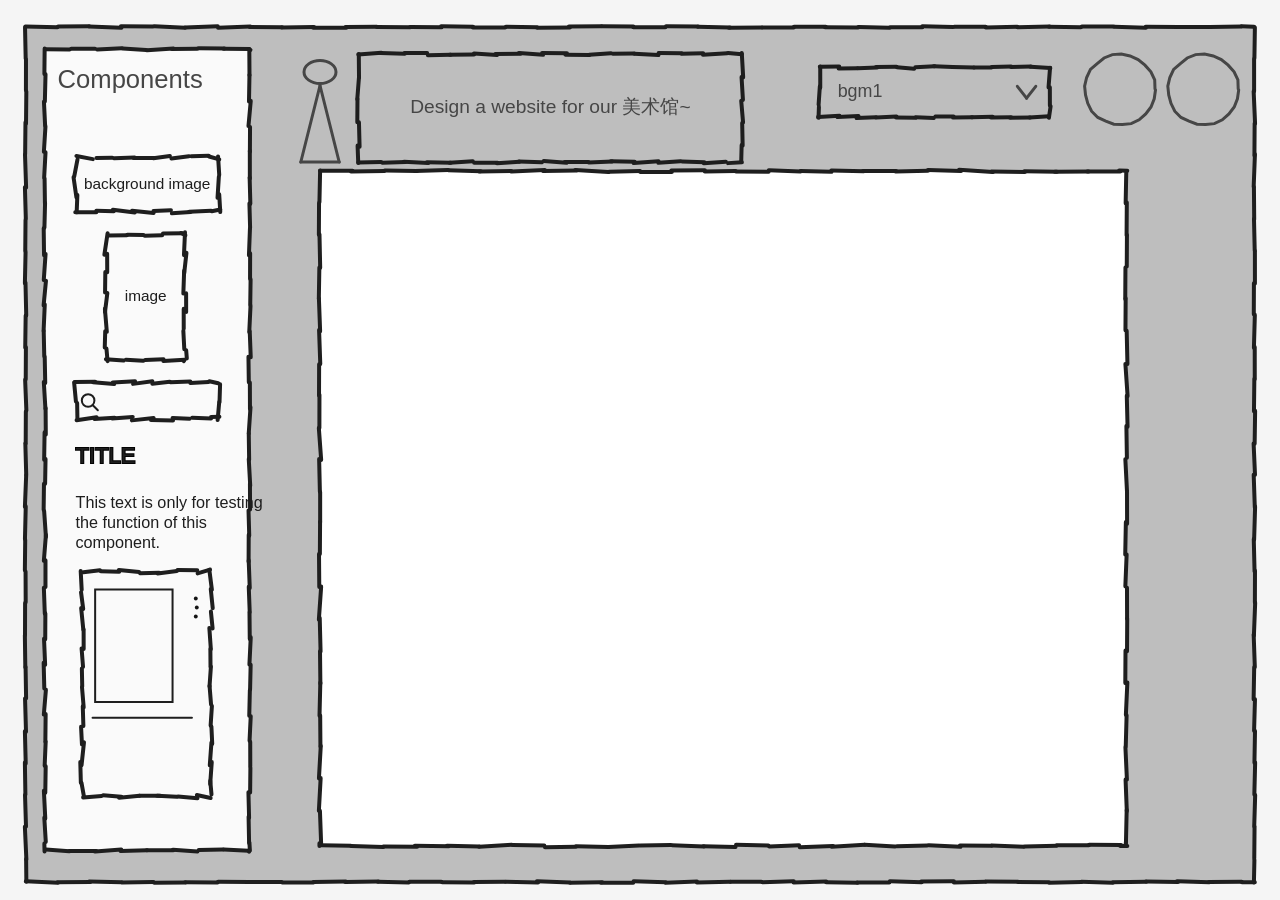
<file: examples/example/index.html>
<!DOCTYPE html>
<html lang="en">
  <head>
    <meta charset="utf-8" />
    <meta name="viewport" content="width=device-width, initial-scale=1.0">

    <title>Sketch</title>

    <link rel="stylesheet" type="text/css" href="../../style.css">

    <script src="../../libraries/p5.min.js"></script>
    <script src="../../libraries/p5.sound.min.js"></script>
  </head>

  <body>
    <script src="user_input_utils.js"></script>
    <script src="component_example.js"></script>
  </body>
</html>
</file>
<file: style.css>
/* ============================================================
   style.css — Corruption Sketch
   All visual rules live here. sketch.js and index.html are
   style-free. Teammates: add new component styles at the
   bottom, inside clearly labelled sections.
   ============================================================ */


/* ════════════════════════════════════════════════════════════
   CSS CUSTOM PROPERTIES  (design tokens)
   Change colours, fonts, and spacing in one place.
   ════════════════════════════════════════════════════════════ */

:root {
  /* Palette */
  --color-canvas-bg:        #1a1a1a;   /* page background behind the p5 canvas */
  --color-panel-bg:         #1e1010;   /* control-panel background              */
  --color-panel-border:     #4a1a1a;   /* panel outer border                    */
  --color-button-bg:        #2a1010;   /* button resting state                  */
  --color-button-bg-hover:  #501818;   /* button hover state                    */
  --color-button-border:    #662222;   /* button border                         */
  --color-button-text:      #cc4444;   /* button label colour                   */
  --color-select-bg:        #2a1010;   /* <select> background                   */
  --color-select-text:      #cc4444;   /* <select> text                         */

  /* Typography */
  --font-ui:   'Courier New', Courier, monospace;
  --font-size-ui:  12px;

  /* Spacing */
  --gap-controls:    10px;   /* gap between control items */
  --padding-panel:   10px 16px;
  --padding-button:  6px 14px;

  /* Shape */
  --border-radius-ui:  3px;
}


/* ════════════════════════════════════════════════════════════
   RESET & BASE
   ════════════════════════════════════════════════════════════ */

*,
*::before,
*::after {
  margin:     0;
  padding:    0;
  box-sizing: border-box;
}


/* ════════════════════════════════════════════════════════════
   PAGE LAYOUT
   Stacks the control panel above the p5.js canvas, both
   centred horizontally.
   ════════════════════════════════════════════════════════════ */

body {
  background:      var(--color-canvas-bg);
  display:         flex;
  flex-direction:  column;
  align-items:     center;
  justify-content: center;
  min-height:      100vh;
  gap:             14px;
  font-family:     var(--font-ui);
}


/* ════════════════════════════════════════════════════════════
   p5.js CANVAS
   p5 injects a <canvas> element directly into <body>.
   This rule makes it display as a block (removes the inline
   baseline gap that causes a thin strip below the canvas).
   ════════════════════════════════════════════════════════════ */

canvas {
  display: block;
}


/* ════════════════════════════════════════════════════════════
   CONTROL PANEL  (#controls)
   Flexbox row that wraps on narrow screens.
   ════════════════════════════════════════════════════════════ */

#controls {
  display:         flex;
  flex-wrap:       wrap;
  align-items:     center;
  gap:             var(--gap-controls);
  padding:         var(--padding-panel);
  background:      var(--color-panel-bg);
  border:          1px solid var(--color-panel-border);
  border-radius:   var(--border-radius-ui);
}


/* ════════════════════════════════════════════════════════════
   BUTTONS
   ════════════════════════════════════════════════════════════ */

#controls button {
  background:    var(--color-button-bg);
  color:         var(--color-button-text);
  border:        1px solid var(--color-button-border);
  padding:       var(--padding-button);
  font-family:   var(--font-ui);
  font-size:     var(--font-size-ui);
  cursor:        pointer;
  border-radius: var(--border-radius-ui);

  /* Smooth hover transition */
  transition: background 0.15s ease, border-color 0.15s ease;
}

#controls button:hover {
  background:   var(--color-button-bg-hover);
  border-color: var(--color-button-text);
}

#controls button:active {
  opacity: 0.75;
}


/* ════════════════════════════════════════════════════════════
   SELECT MENUS
   ════════════════════════════════════════════════════════════ */

#controls select {
  background:    var(--color-select-bg);
  color:         var(--color-select-text);
  border:        1px solid var(--color-button-border);
  padding:       var(--padding-button);
  font-family:   var(--font-ui);
  font-size:     var(--font-size-ui);
  border-radius: var(--border-radius-ui);
  cursor:        pointer;

  /* Remove default OS arrow on some browsers */
  appearance:    none;
  -webkit-appearance: none;

  /* Custom dropdown arrow using a CSS background SVG */
  background-image: url("data:image/svg+xml,%3Csvg xmlns='http://www.w3.org/2000/svg' width='10' height='6'%3E%3Cpath d='M0 0l5 6 5-6z' fill='%23cc4444'/%3E%3C/svg%3E");
  background-repeat:   no-repeat;
  background-position: right 10px center;
  padding-right:       28px;
}

#controls select:hover {
  border-color: var(--color-button-text);
}


/* ════════════════════════════════════════════════════════════
   TEAMMATES: add new UI component styles below this line.
   Use the CSS variables defined at the top so your new
   components automatically match the existing palette.

   Example — a future slider:

   #intensitySlider {
     accent-color: var(--color-button-text);
     width: 120px;
   }

   Example — a future status badge:

   .status-badge {
     font-family:   var(--font-ui);
     font-size:     var(--font-size-ui);
     color:         var(--color-button-text);
     border:        1px solid var(--color-button-border);
     padding:       3px 8px;
     border-radius: var(--border-radius-ui);
   }
   ════════════════════════════════════════════════════════════ */
</file>
